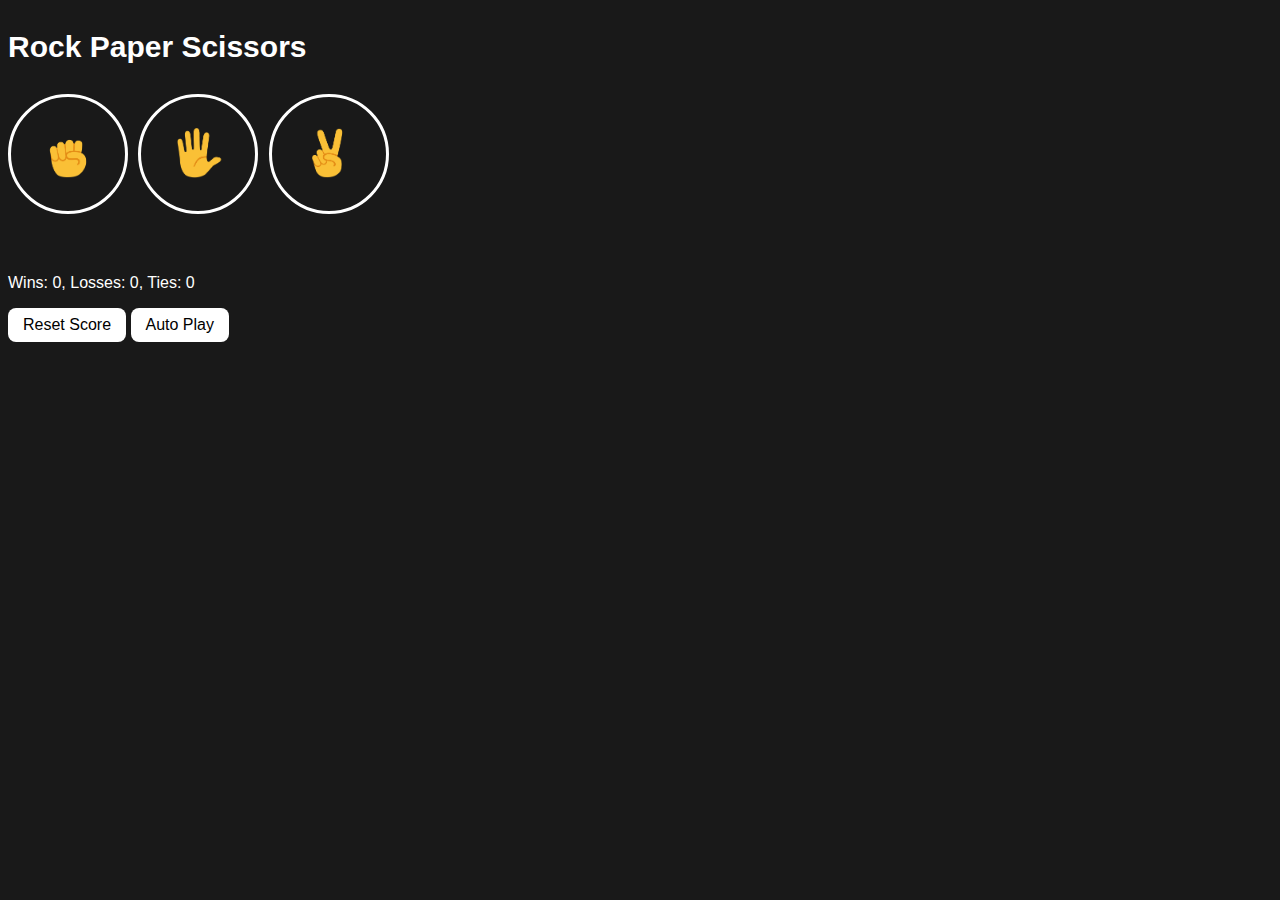
<file: index.html>
<!DOCTYPE html>
<html lang="en">
  <head>
    <meta charset="UTF-8" />
    <meta name="viewport" content="width=device-width, initial-scale=1.0" />
    <title>Rock Paper Scissors</title>
    <link rel="stylesheet" href="styles/10-rock-paper-scissors.css" />
  </head>
  <body>
    <p class="title">Rock Paper Scissors</p>

    <button onclick="playGame('rock');" class="move-button">
      <img src="images/rock-emoji.png" class="move-icon" />
    </button>
    <button onclick="playGame('paper');" class="move-button">
      <img src="images/paper-emoji.png" class="move-icon" />
    </button>
    <button onclick="playGame('scissors');" class="move-button">
      <img src="images/scissors-emoji.png" class="move-icon" />
    </button>

    <p class="js-result result"></p>
    <p class="js-moves"></p>
    <p class="js-score score"></p>

    <button
      class="reset-score-button"
      onclick="
      score.wins = 0;
      score.losses = 0;
      score.ties = 0;
      localStorage.removeItem('score');
      updateScoreElement();
    "
    >
      Reset Score
    </button>

    <button class="auto-play-button" onclick="
      autoPlay();
    ">Auto Play</button>

    <script src="scripts/10-rock-paper-scissors.js"></script>
  </body>
</html>
</file>
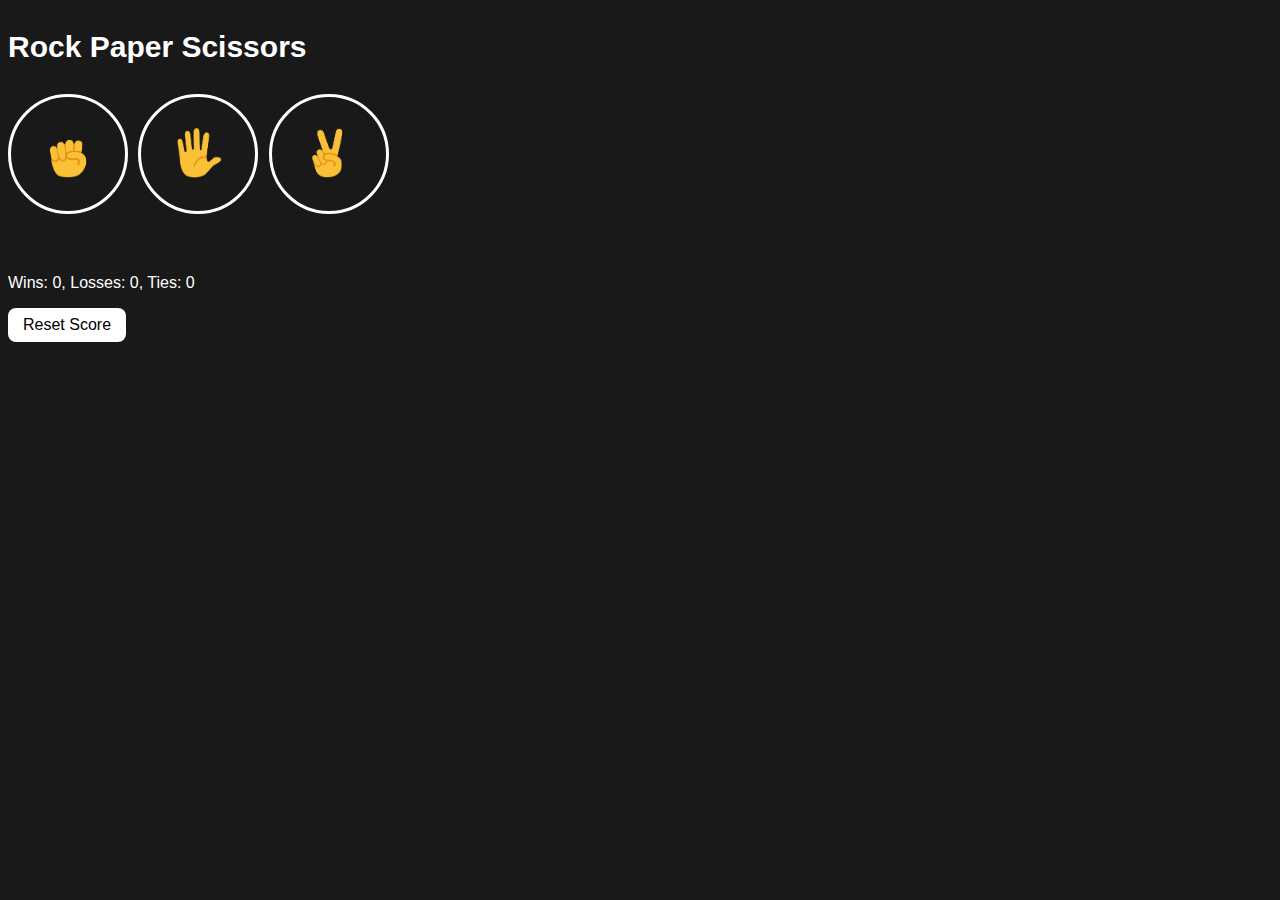
<file: 10-rock-paper-scissors.html>
<!DOCTYPE html>
<html lang="en">
  <head>
    <meta charset="UTF-8" />
    <meta name="viewport" content="width=device-width, initial-scale=1.0" />
    <title>Rock Paper Scissors</title>
    <link rel="stylesheet" href="styles/10-rock-paper-scissors.css" />
  </head>
  <body>
    <p class="title">Rock Paper Scissors</p>

    <button onclick="playGame('rock');" class="move-button">
      <img src="images/rock-emoji.png" class="move-icon" />
    </button>
    <button onclick="playGame('paper');" class="move-button">
      <img src="images/paper-emoji.png" class="move-icon" />
    </button>
    <button onclick="playGame('scissors');" class="move-button">
      <img src="images/scissors-emoji.png" class="move-icon" />
    </button>

    <p class="js-result result"></p>
    <p class="js-moves"></p>
    <p class="js-score score"></p>

    <button
      class="reset-score-button"
      onclick="
      score.wins = 0;
      score.losses = 0;
      score.ties = 0;
      localStorage.removeItem('score');
      updateScoreElement();
    "
    >
      Reset Score
    </button>

    <script src="scripts/10-rock-paper-scissors.js"></script>
  </body>
</html>
</file>
<file: styles/10-rock-paper-scissors.css>
body {
  background-color: rgb(25, 25, 25);
  color: white;
  font-family: Arial, Helvetica, sans-serif;
}

.title {
  font-size: 30px;
  font-weight: bold;
}

.move-icon {
  height: 50px;
}

.move-button {
  background-color: transparent;
  border: 3px solid white;
  border-radius: 60px;
  width: 120px;
  height: 120px;
  margin-right: 6px;
  cursor: pointer;
}

.result {
  font-size: 25px;
  font-weight: bold;
  margin-top: 50px;
}

.score {
  margin-top: 60px;
}

.reset-score-button,
.auto-play-button {
  background-color: white;
  border: none;
  padding: 8px 15px;
  font-size: 16px;
  cursor: pointer;
  border-radius: 8px;
}
</file>
